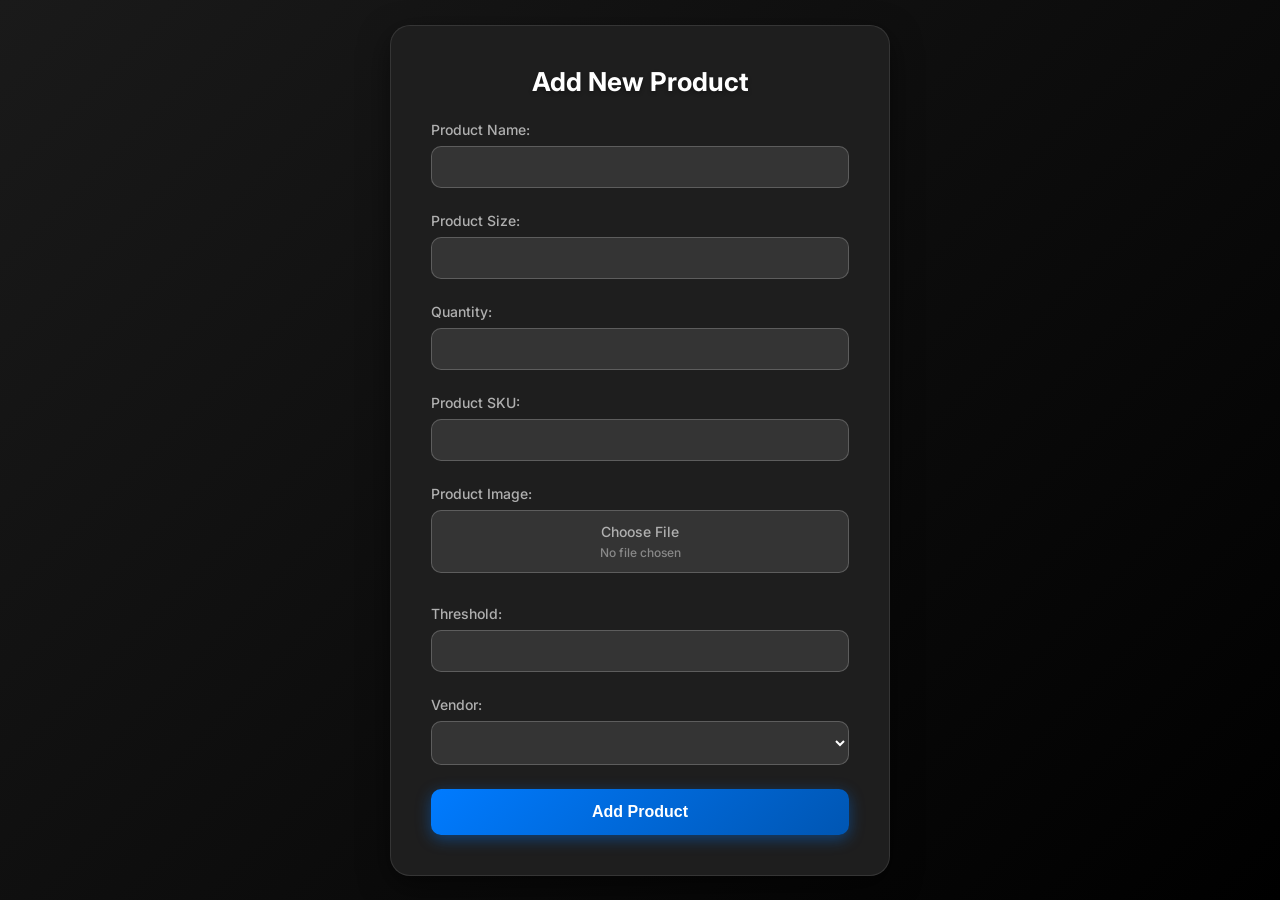
<file: src/main/resources/templates/newproduct.html>
<!DOCTYPE html>
<html xmlns:th="http://www.thymeleaf.org">
<head>
  <title>Add New Product</title>
  <link rel="stylesheet" th:href="@{/css/style.css}" />
  <link href="https://fonts.googleapis.com/css2?family=Inter:wght@400;500;600;700&display=swap" rel="stylesheet">
  <script type="text/javascript" th:src="@{/js/script.js}"></script>
  <style>
    /* General Reset */
    * {
      margin: 0;
      padding: 0;
      box-sizing: border-box;
    }

    body {
      font-family: 'Inter', sans-serif;
      background: linear-gradient(135deg, #1a1a1a, #000000);
      color: #ffffff;
      display: flex;
      justify-content: center;
      align-items: center;
      min-height: 100vh;
      padding: 20px;
    }

    .form-container {
      background: #1e1e1e;
      padding: 2.5rem;
      border-radius: 20px;
      box-shadow: 0 10px 30px rgba(0, 0, 0, 0.5);
      width: 100%;
      max-width: 500px;
      border: 1px solid rgba(255, 255, 255, 0.1);
    }

    h1 {
      font-size: 26px;
      font-weight: 700;
      color: #ffffff;
      margin-bottom: 1.5rem;
      text-align: center;
      text-shadow: 0 2px 4px rgba(0, 0, 0, 0.3);
    }

    .form-section {
      margin-bottom: 1.5rem;
    }

    label {
      display: block;
      font-size: 14px;
      font-weight: 500;
      color: #b0b0b0;
      margin-bottom: 0.5rem;
    }

    input[type="text"],
    input[type="number"],
    input[type="file"],
    select {
      width: 100%;
      padding: 12px;
      border: 1px solid rgba(255, 255, 255, 0.2);
      border-radius: 10px;
      font-size: 14px;
      color: #ffffff;
      background: rgba(255, 255, 255, 0.1);
      transition: all 0.3s ease;
    }

    input[type="text"]:focus,
    input[type="number"]:focus,
    input[type="file"]:focus,
    select:focus {
      border-color: #007bff;
      background: rgba(255, 255, 255, 0.15);
      outline: none;
      box-shadow: 0 0 10px rgba(0, 123, 255, 0.5);
    }

    button[type="submit"] {
      width: 100%;
      padding: 14px;
      background: linear-gradient(135deg, #007bff, #0056b3);
      color: #ffffff;
      border: none;
      border-radius: 10px;
      font-size: 16px;
      font-weight: 600;
      cursor: pointer;
      transition: all 0.3s ease;
      box-shadow: 0 4px 15px rgba(0, 123, 255, 0.4);
    }

    button[type="submit"]:hover {
      background: linear-gradient(135deg, #0056b3, #003d80);
      box-shadow: 0 6px 20px rgba(0, 123, 255, 0.6);
    }

    .file-input {
      position: relative;
      overflow: hidden;
    }

    .file-input input[type="file"] {
      position: absolute;
      top: 0;
      right: 0;
      min-width: 100%;
      min-height: 100%;
      font-size: 100px;
      text-align: right;
      filter: alpha(opacity=0);
      opacity: 0;
      outline: none;
      background: white;
      cursor: inherit;
      display: block;
    }

    .file-input-label {
      display: block;
      padding: 12px;
      border: 1px solid rgba(255, 255, 255, 0.2);
      border-radius: 10px;
      background: rgba(255, 255, 255, 0.1);
      text-align: center;
      cursor: pointer;
      color: #b0b0b0;
      font-size: 14px;
      transition: all 0.3s ease;
    }

    .file-input-label:hover {
      background: rgba(255, 255, 255, 0.15);
      border-color: rgba(255, 255, 255, 0.3);
    }

    .file-input-label span {
      display: block;
      margin-top: 5px;
      font-size: 12px;
      color: #888;
    }

    /* Responsive Design */
    @media (max-width: 768px) {
      .form-container {
        padding: 1.5rem;
      }

      h1 {
        font-size: 22px;
      }
    }
  </style>
</head>
<body>
<div class="form-container">
  <h1>Add New Product</h1>
  <form th:action="@{/inventory/add}" method="post" enctype="multipart/form-data">
    <div class="form-section">
      <label for="name">Product Name:</label>
      <input type="text" id="name" name="name" required>
    </div>
    <div class="form-section">
      <label for="size">Product Size:</label>
      <input type="text" id="size" name="size" required>
    </div>
    <div class="form-section">
      <label for="quantity">Quantity:</label>
      <input type="number" id="quantity" name="quantity" required>
    </div>
    <div class="form-section">
      <label for="sku">Product SKU:</label>
      <input type="text" id="sku" name="sku" required>
    </div>
    <div class="form-section">
      <label for="image">Product Image:</label>
      <div class="file-input">
        <input type="file" id="image" name="image" accept="image/*">
        <label for="image" class="file-input-label">
          Choose File
          <span>No file chosen</span>
        </label>
      </div>
    </div>
    <div class="form-section">
      <label for="threshold">Threshold:</label>
      <input type="number" id="threshold" name="threshold" required>
    </div>
    <div class="form-section">
      <label for="vendor">Vendor:</label>
      <select id="vendor" name="vendorId" required>
        <option th:each="vendor : ${vendors}" th:value="${vendor.id}" th:text="${vendor.name}"></option>
      </select>
    </div>
    <button type="submit">Add Product</button>
  </form>
</div>
</body>
</html>
</file>
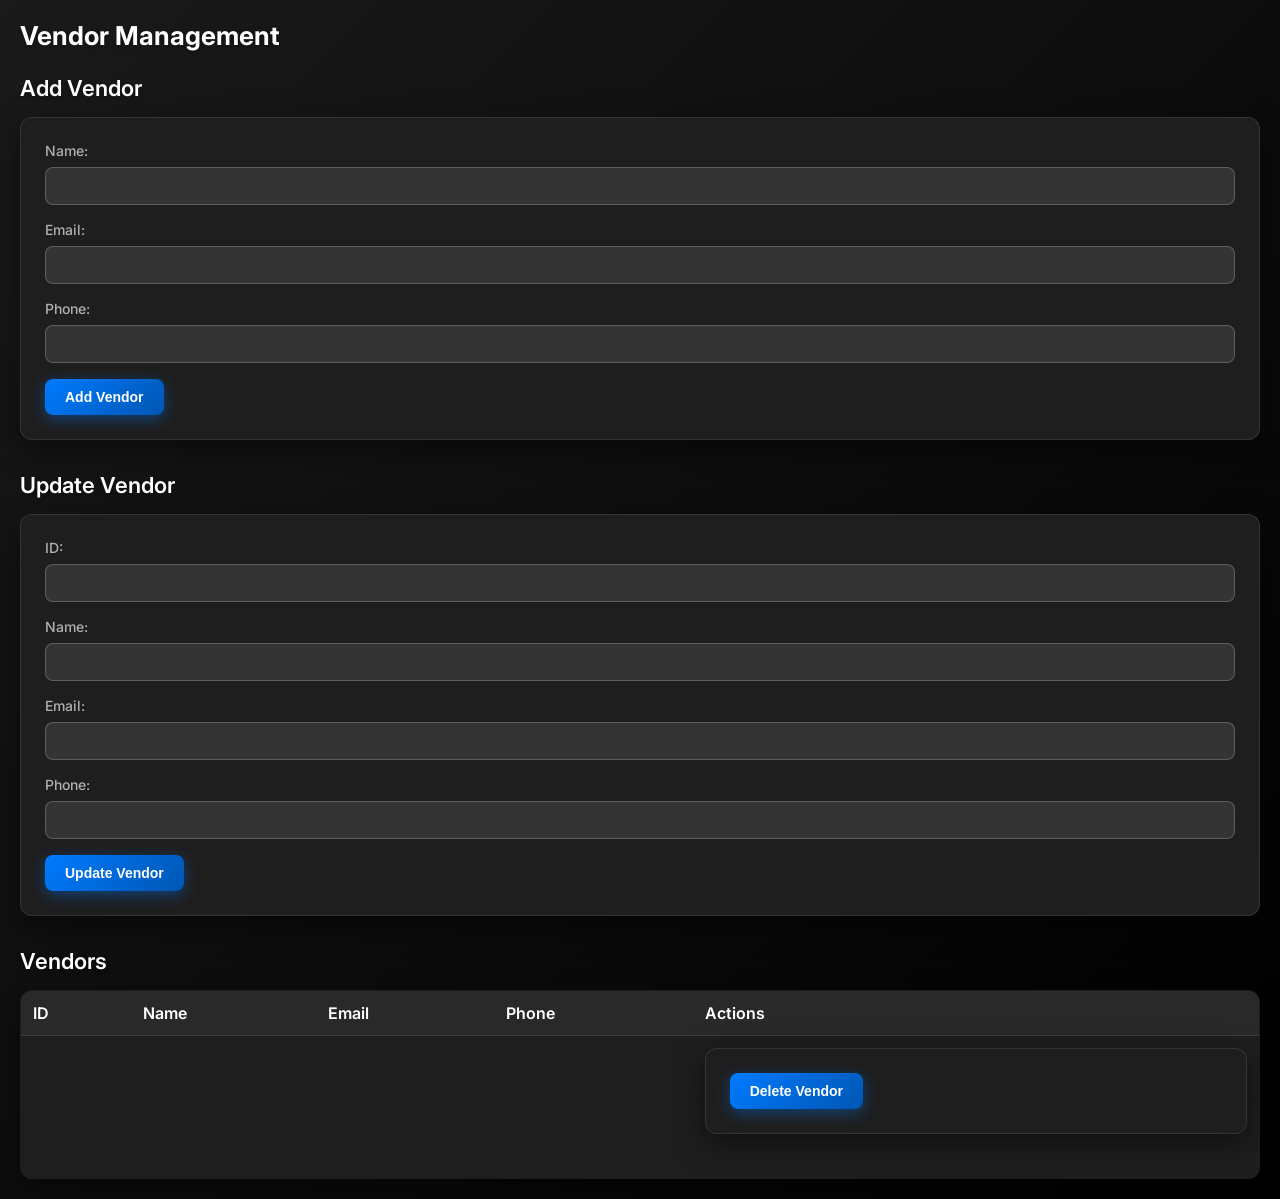
<file: src/main/resources/templates/vendor.html>
<!DOCTYPE html>
<html xmlns:th="http://www.thymeleaf.org">
<head>
  <title>Vendors</title>
  <link rel="stylesheet" th:href="@{/css/style.css}" />
  <link href="https://fonts.googleapis.com/css2?family=Inter:wght@400;500;600;700&display=swap" rel="stylesheet">
  <script type="text/javascript" th:src="@{/js/script.js}"></script>
  <style>
    /* General Reset */
    * {
      margin: 0;
      padding: 0;
      box-sizing: border-box;
    }

    body {
      font-family: 'Inter', sans-serif;
      background: linear-gradient(135deg, #1a1a1a, #000000);
      color: #ffffff;
      padding: 20px;
    }

    h2, h3 {
      color: #ffffff;
      text-shadow: 0 2px 4px rgba(0, 0, 0, 0.3);
    }

    h2 {
      font-size: 26px;
      font-weight: 700;
      margin-bottom: 1.5rem;
    }

    h3 {
      font-size: 22px;
      font-weight: 600;
      margin-bottom: 1rem;
    }

    form {
      background: #1e1e1e;
      padding: 1.5rem;
      border-radius: 12px;
      box-shadow: 0 10px 30px rgba(0, 0, 0, 0.5);
      margin-bottom: 2rem;
      border: 1px solid rgba(255, 255, 255, 0.1);
    }

    label {
      display: block;
      font-size: 14px;
      font-weight: 500;
      color: #b0b0b0;
      margin-bottom: 0.5rem;
    }

    input[type="text"],
    input[type="email"],
    input[type="tel"] {
      width: 100%;
      padding: 10px;
      border: 1px solid rgba(255, 255, 255, 0.2);
      border-radius: 8px;
      font-size: 14px;
      color: #ffffff;
      background: rgba(255, 255, 255, 0.1);
      transition: all 0.3s ease;
      margin-bottom: 1rem;
    }

    input[type="text"]:focus,
    input[type="email"]:focus,
    input[type="tel"]:focus {
      border-color: #007bff;
      background: rgba(255, 255, 255, 0.15);
      outline: none;
      box-shadow: 0 0 10px rgba(0, 123, 255, 0.5);
    }

    button[type="submit"] {
      padding: 10px 20px;
      background: linear-gradient(135deg, #007bff, #0056b3);
      color: #ffffff;
      border: none;
      border-radius: 8px;
      font-size: 14px;
      font-weight: 600;
      cursor: pointer;
      transition: all 0.3s ease;
      box-shadow: 0 4px 15px rgba(0, 123, 255, 0.4);
    }

    button[type="submit"]:hover {
      background: linear-gradient(135deg, #0056b3, #003d80);
      box-shadow: 0 6px 20px rgba(0, 123, 255, 0.6);
    }

    table {
      width: 100%;
      border-collapse: collapse;
      background: #1e1e1e;
      border-radius: 12px;
      box-shadow: 0 10px 30px rgba(0, 0, 0, 0.5);
      overflow: hidden;
      border: 1px solid rgba(255, 255, 255, 0.1);
    }

    th, td {
      padding: 12px;
      text-align: left;
      border-bottom: 1px solid rgba(255, 255, 255, 0.1);
    }

    th {
      background: rgba(255, 255, 255, 0.05);
      font-weight: 600;
      color: #ffffff;
    }

    td {
      color: #b0b0b0;
    }

    .delete-btn {
      background: linear-gradient(135deg, #ff4d4d, #cc0000);
      color: #ffffff;
      border: none;
      border-radius: 8px;
      padding: 8px 16px;
      font-size: 14px;
      font-weight: 600;
      cursor: pointer;
      transition: all 0.3s ease;
      box-shadow: 0 4px 15px rgba(255, 77, 77, 0.4);
    }

    .delete-btn:hover {
      background: linear-gradient(135deg, #cc0000, #990000);
      box-shadow: 0 6px 20px rgba(255, 77, 77, 0.6);
    }

    /* Responsive Design */
    @media (max-width: 768px) {
      form {
        padding: 1rem;
      }

      h2 {
        font-size: 22px;
      }

      h3 {
        font-size: 20px;
      }

      table {
        font-size: 14px;
      }
    }
  </style>
</head>
<body>
<h2>Vendor Management</h2>

<!-- Add Vendor Form -->
<h3>Add Vendor</h3>
<form th:action="@{/vendor/add}" method="post">
  <label>Name:</label>
  <input type="text" name="name" required>
  <label>Email:</label>
  <input type="email" name="email" required>
  <label>Phone:</label>
  <input type="text" name="phone" required>
  <button type="submit">Add Vendor</button>
</form>

<!-- Update Vendor Form -->
<h3>Update Vendor</h3>
<form th:action="@{/vendor/update}" method="post">
  <label>ID:</label>
  <input type="text" name="id" required>
  <label>Name:</label>
  <input type="text" name="name">
  <label>Email:</label>
  <input type="email" name="email">
  <label>Phone:</label>
  <input type="text" name="phone">
  <button type="submit">Update Vendor</button>
</form>

<!-- List of Vendors with Delete Button -->
<h3>Vendors</h3>
<table>
  <tr>
    <th>ID</th>
    <th>Name</th>
    <th>Email</th>
    <th>Phone</th>
    <th>Actions</th>
  </tr>
  <tr th:each="vendor : ${vendors}">
    <td th:text="${vendor.id}"></td>
    <td th:text="${vendor.name}"></td>
    <td th:text="${vendor.email}"></td>
    <td th:text="${vendor.phoneNumber}"></td>
    <td>
      <form th:action="@{/vendor/delete/{id}(id=${vendor.id})}" method="post" onsubmit="return confirm('Are you sure?');">
        <input type="hidden" name="_method" value="delete" />
        <button type="submit" class="delete-btn">Delete Vendor</button>
      </form>
    </td>
  </tr>
</table>
</body>
</html>
</file>
